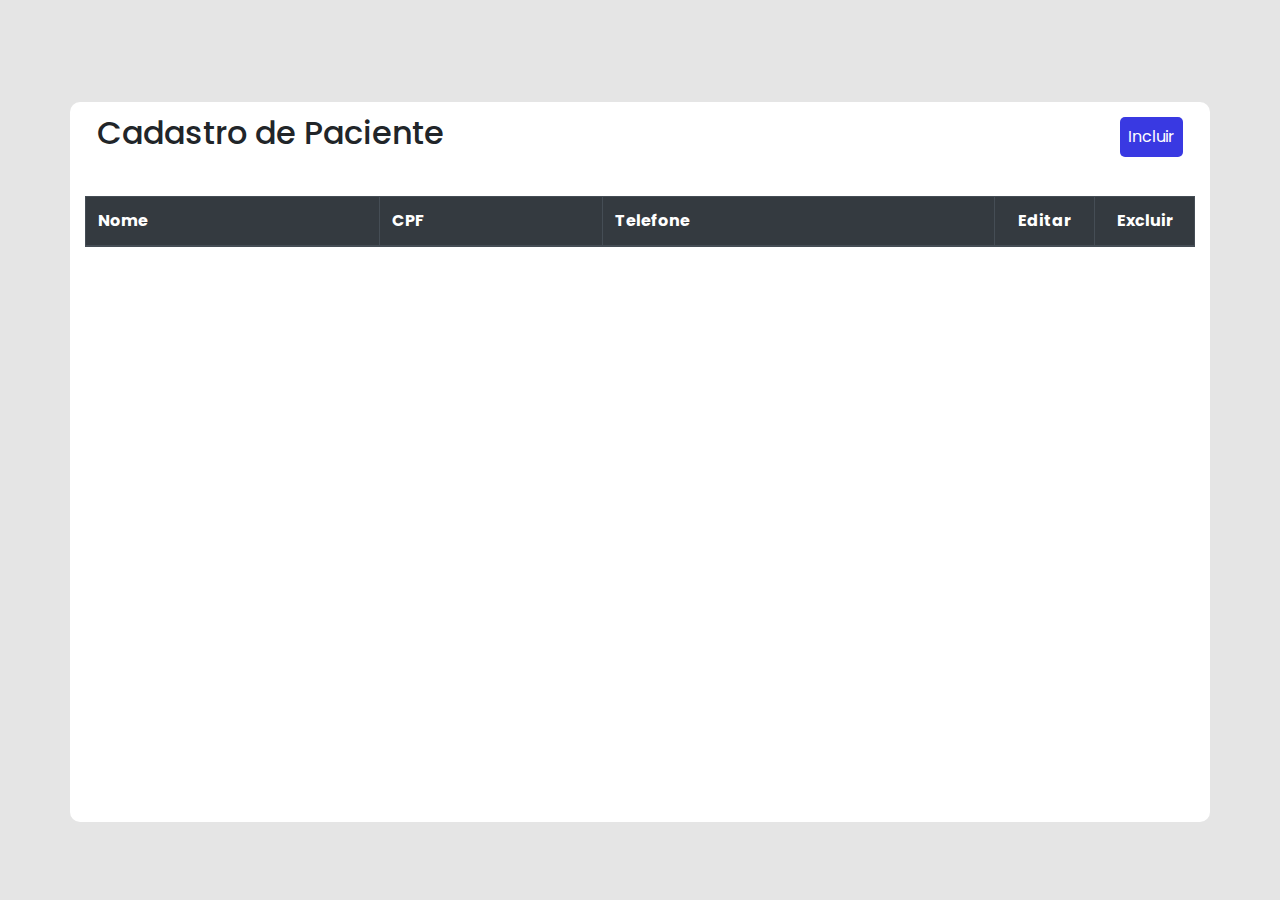
<file: CRUD_Paciente/index.html>
<!DOCTYPE html>
<html lang="en">

<head>
  <meta charset="UTF-8">
  <meta http-equiv="X-UA-Compatible" content="IE=edge">
  <meta name="viewport" content="width=device-width, initial-scale=1.0">
  <title>CRUD</title>
  <!-- Adicionando link para o Bootstrap -->
  <link rel="stylesheet" href="https://stackpath.bootstrapcdn.com/bootstrap/4.5.2/css/bootstrap.min.css">
  <link rel="stylesheet" href="style.css">
  <link href='https://unpkg.com/boxicons@2.1.1/css/boxicons.min.css' rel='stylesheet'>
</head>

<body>
  <div class="container mt-4">
    <div class="header mb-4">
      <h2 class="text-center">Cadastro de Paciente</h2>
      <button onclick="openModal()" id="new" class="btn btn-primary">Incluir</button>
    </div>

    <div class="table-responsive">
      <table class="table table-bordered">
        <thead class="thead-dark">
          <tr>
            <th>Nome</th>
            <th>CPF</th>
            <th>Telefone</th>
            <th class="acao">Editar</th>
            <th class="acao">Excluir</th>
          </tr>
        </thead>
        <tbody>
          <!-- Os dados dos pacientes serão preenchidos aqui -->
        </tbody>
      </table>
    </div>

    <div class="modal-container">
      <div class="modal">
        <form>
          <div class="form-group">
            <label for="m-nome">Nome</label>
            <input id="m-nome" type="text" required class="form-control">
          </div>
  
          <div class="form-group">
            <label for="m-cpf">CPF</label>
            <input id="m-cpf" type="text" required class="form-control">
          </div>

          <div class="form-group">
            <label for="m-telefone">Telefone</label>
            <input id="m-telefone" type="tel" required class="form-control" placeholder="Ex: (99) 99999-9999">
          </div>

          <button id="btnSalvar" class="btn btn-primary">Salvar</button>
        </form>

        <script>
          const telefoneInput = document.getElementById('m-telefone');

          telefoneInput.addEventListener('input', function() {
            let cleaned = this.value.replace(/\D/g, '');

            if (cleaned.length === 11) {
              cleaned = cleaned.replace(/^(\d{2})(\d{5})(\d{4})/, '($1) $2-$3');
            } else if (cleaned.length === 10) {
              cleaned = cleaned.replace(/^(\d{2})(\d{4})(\d{4})/, '($1) $2-$3');
            }

            this.value = cleaned;
          });
        </script>
      </div>
    </div>
  </div>

  <script src="script.js"></script>
</body>

</html>
</file>
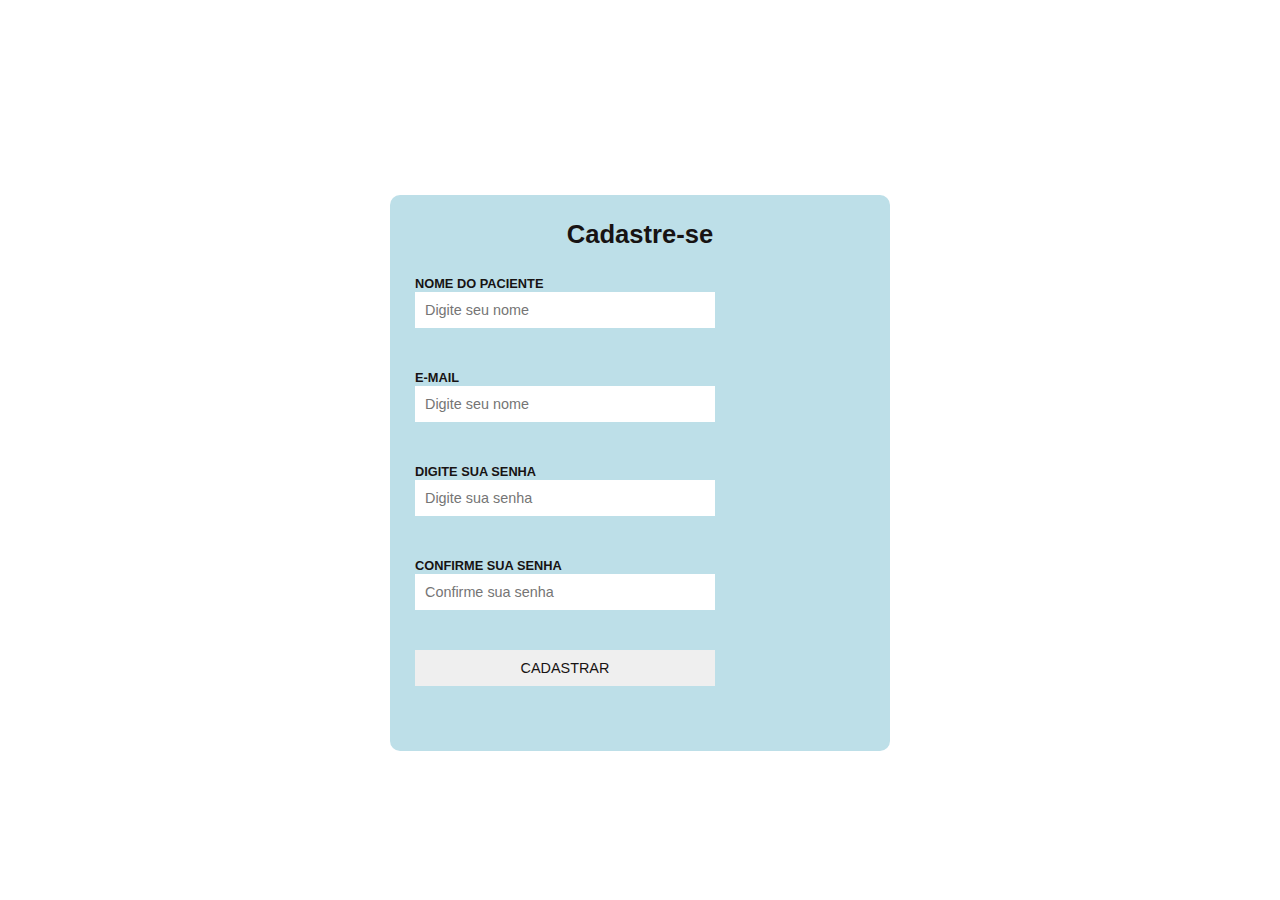
<file: CADASTRO.html>
<!DOCTYPE html>
<html lang="en">
<head>
  <meta charset="UTF-8">
  <meta name="viewport" content="width=de ice-width, initial-scale=1.0">
  <title>Form de Registro com validações em JS</title>
  <link rel="stylesheet" href="assets/css/style2.css">
</head>
<body>
  <div id="main-container">
    <h1>Cadastre-se</h1>
    <form id="register-form" action="">
      <div class="form-element">
          <label for="name">NOME DO PACIENTE</label>
          <input type="text" name="name" id="name" placeholder="Digite seu nome" required>
      </div>
      <div class="form-element">
        <label for="name">E-MAIL</label>
        <input type="email" name="name" id="email" placeholder="Digite seu nome" required>
    </div>

      <div class="form-element">
        <label for="passconfirmation">DIGITE SUA SENHA</label>
        <input type="password" name="password" id="password" placeholder="Digite sua senha" required>
      </div>

      <div class="input-box">
        <label for="password">CONFIRME SUA SENHA</label>
        <input type="password" name="confirm-password"  id="confirm-password" placeholder="Confirme sua senha"
      </div>



      <div class="form-element">
        <input type="submit" value="CADASTRAR">
      </div>
    </form>
  </div>


</body>
</html>
</file>
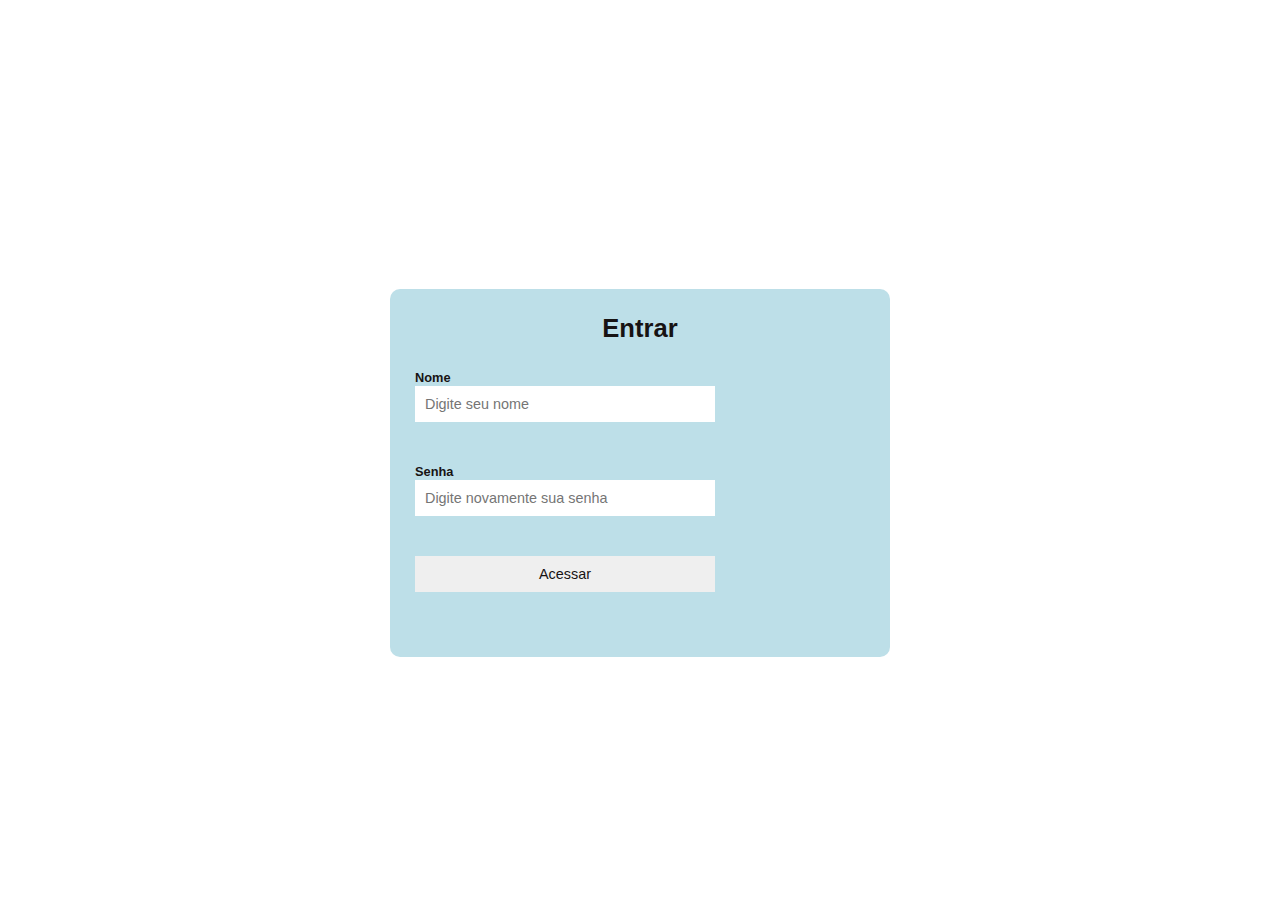
<file: LOGIN.html>
<!DOCTYPE html>
<html lang="en">
<head>
  <meta charset="UTF-8">
  <meta name="viewport" content="width=de ice-width, initial-scale=1.0">
  <title>Form de Registro com validações em JS</title>
  <link rel="stylesheet" href="assets/css/style2.css">
</head>
<body>
  <div id="main-container">
    <h1>Entrar</h1>
    <form id="register-form" action="">
      <div class="half-box spacing">
          <label for="name">Nome</label>
          <input type="text" name="name" id="name" placeholder="Digite seu nome">
      </div>
      <div class="half-box">
        <label for="passconfirmation">Senha</label>
        <input type="password" name="passconfirmation" id="passwordconfirmation" placeholder="Digite novamente sua senha">
      </div>
      <div class="full-box">
        <input type="submit" id="submit" value="Acessar">
      </div>
    </form>
  </div>
  <p class="error-validation template"></p>

</body>
</html>
</file>
<file: CRUD_Paciente/style.css>
@import url('https://fonts.googleapis.com/css2?family=Poppins:wght@200;300;400;500;700&family=Roboto:wght@100;300;400;500;700;900&family=Source+Sans+Pro:wght@200;300;400;600;700;900&display=swap');

* {
  margin: 0;
  padding: 0;
  box-sizing: border-box;
  font-family: 'Poppins', sans-serif;
}

body {
  width: 100vw;
  height: 100vh;
  display: flex;
  align-items: center;
  justify-content: center;
  background-color: rgba(0,0,0,0.1);
}

button {
  cursor: pointer;
}

.container {
  width: 90%;
  height: 80%;
  border-radius: 10px;
  background: white;
}

.header {
  min-height: 70px;
  display: flex;
  align-items: center;
  justify-content: space-between;
  margin: auto 12px;
}

.header span {
  font-weight: 900;
  font-size: 20px;
  word-break: break-all;
}

#new {
  font-size: 16px;
  padding: 8px;
  border-radius: 5px;
  border: none;
  color: white;
  background-color: rgb(57, 57, 226);
}

.divTable {
  padding: 10px;
  width: auto; 
  height:inherit; 
  overflow:auto;
}

.divTable::-webkit-scrollbar {
  width: 12px;
  background-color: whitesmoke; 
}

.divTable::-webkit-scrollbar-thumb {
  border-radius: 10px;
  background-color: darkgray; 
}

table {
  width: 100%;
  border-spacing: 10px;
  word-break: break-all;
  border-collapse: collapse;
}

thead {
  background-color: whitesmoke;
}

tr {
  border-bottom: 1px solid rgb(238, 235, 235)!important;
}

tbody tr td {
  vertical-align: text-top;
  padding: 6px;
  max-width: 50px;
}

thead tr th {
  padding: 5px;
  text-align: start;
  margin-bottom: 50px;
}

tbody tr {
  margin-bottom: 50px;
}

thead tr th.acao {
  width: 100px!important;
  text-align: center;
}

tbody tr td.acao {
  text-align: center;
}

@media (max-width: 700px) {
  body {
    font-size: 10px;
  }
  
  .header span {
    font-size: 15px;
  }

  #new {
    padding: 5px;
    font-size: 10px;
  }

  thead tr th.acao {
    width: auto!important;
  }
  
  td button i {
    font-size: 20px!important;
  }

  td button i:first-child {
    margin-right: 0;
  }

  .modal {
    width: 90%!important;
  }

  .modal label {
    font-size: 12px!important;
  }
}

.modal-container {
  width: 100vw;
  height: 100vh;
  position: fixed;
  top: 0;
  left: 0;
  background-color: rgba(0, 0, 0, 0.5);
  display: none;
  z-index: 999;
  align-items: center;
  justify-content: center;
}

.modal {
  display: flex;
  flex-direction: column;
  align-items: center;
  padding: 40px;
  background-color: white;
  border-radius: 10px;
  width: 50%;

  position: absolute;
  top: 50%;
  left: 50%;
  transform: translate(-50%, -50%);
}

.modal label {
  font-size: 14px;
  width: 100%;
}

.modal input {
  width: 100%;
  outline: none;
  padding: 5px 10px; 
  width: 100%;
  margin-bottom: 20px;
  border-top: none;
  border-left: none;
  border-right: none;
}

.modal button {
  width: 100%;
  margin: 10px auto;
  outline: none;
  border-radius: 20px; 
  padding: 5px 10px; 
  width: 100%;
  border: none;
  background-color: rgb(57, 57, 226);
  color: white;
}

.active {
  display: flex;
}

.active .modal {
  animation: modal .4s;
}

@keyframes modal {
  from {
    opacity: 0;
    transform: translate3d(0, -60px, 0);
  }
  to {
    opacity: 1;
    transform: translate3d(0, 0, 0);
  }
}

td button {
  border: none;
  outline: none;
  background: transparent;
}

td button i {
  font-size: 25px;
}

td button i:first-child {
  margin-right: 10px;
}
</file>
<file: assets/css/style2.css>
/* geral */
* {
    margin: 0;
    padding: 0;
    box-sizing: border-box;
    font-family: Helvetica, sans-serif;
    color: #171313;
    border: none;
}

input, label {
    display: inline-block;
    width: 100%;
}

input:focus, label:focus{
    outline: none;
}

a{
    color: rgb(40, 19, 227);
}

body{

    width: 100%;
    min-height: 100vh;
    display: flex;
    justify-content: center;
    align-items: center;

    padding-top: 5vh; /*view heigth -> 5% da tela*/
    background-image: url(https://img.freepik.com/psd-gratuitas/interior-da-sala-de-emergencia-moderna-com-estacao-de-enfermeiras-vazia-generative-ai_587448-2137.jpg?w=1380&t=st=1701734106~exp=1701734706~hmac=c8434a84b50a45beb579894fd6b30a93eea868ae5d39bdca49e6dc8fde1e158c);
    background-size: cover;
    background-position-y: -150px;
}

/* form */
#main-container{
    width: 500px;
    margin-left: auto;
    margin-right: auto;
    background-color: rgb(189, 223, 232);
    border-radius: 10px;
    padding: 25px;
}

#main-container h1{
    text-align: center;
    margin-bottom: 25px;
    font-size: 1.6rem; /*adpatada ao elemento root*/
}

form{
    display: flex;
    flex-wrap: wrap;
    justify-content: space-between;
}

.full-box {
    flex: 1 1 100%;
    position: relative;
}


.half-box {
    flex: 1 1 45%;
    position: relative;
}
.spacing {
    margin-right: 2.5%;
}

label {
    font-weight: bold;
    font-size: .8rem;
}

input{
    border-bottom: 2px rgb(23, 23, 23);
    padding: 10px;
    font-size: .9rem;
    margin-bottom: 40px;
    width:300px
}

input:focus{
    border-color: rgb(239, 77, 210);
}

input [type="submit"]{
    background-color: rgb(232, 20, 154);
    color:rgb(230, 226, 233);
    border: none;
    border-radius: 200px;
    height: 40px;
    cursor: pointer;
}

#agreement {
    margin-right: 5px;
}

#agreement, #agreement-label {
    display: inline-block;
    width: auto;
}

/* validaçoes */
.error-validation {
    color: rgb(194, 12, 12);
    position: absolute;
    top: 57px;
    font-size: .8rem;
}

.template{
    display: none;
}
</file>
